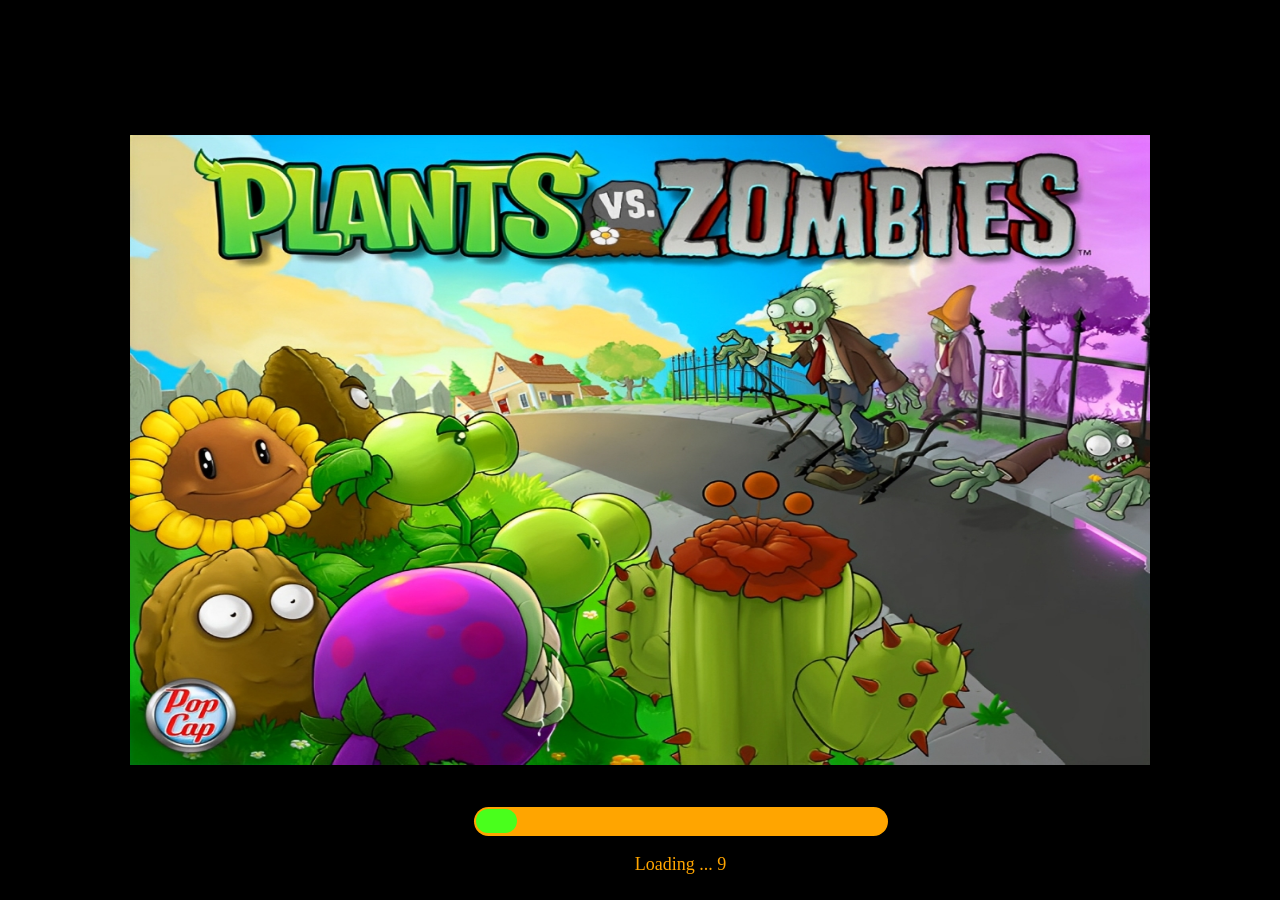
<file: index.htm>
<!DOCTYPE html>
<html lang="en">
  <head>
    <meta charset="UTF-8" />
    <meta name="viewport" content="width=device-width, initial-scale=1.0" />
    <link rel="icon" type="image/png" href="./images/logo/zombieLogo.png" />
    <title>Plants vs Zombie</title>

    <link
      rel="Icon"
      href="./firstpage/photo_2025-02-02_05-24-02-removebg-preview.png"
    />
    <link rel="stylesheet" href="./style/style.css" />
    <link rel="stylesheet" href="./style/menu.css" />
    <link rel="stylesheet" href="./font/font.css" />
    <link rel="stylesheet" href="./style/keyframes.css" />

    <link rel="stylesheet" href="./keyframes/keyframes.css" />
  </head>
  <body>
    <div id="stage">
      <audio src="./sound/mainmenu/auMainMenu.mp3" id="auMainMenu"></audio>
      <audio
        src="./sound/mainmenu/gravebutton.ogg"
        id="auMainMenuGrave"
      ></audio>
      <audio src="./sound/levels/WateryGraves.mp3" id="auGame"></audio>
      <audio src="./sound/levels/SFX plant.mp3" id="auPlant"></audio>
      <!-- <audio src="./sound/levels/05.losemusic.mp3" id="auLose"></audio> -->
      <div id="main-holder">
        <div id="start-page" class="show">
          <div class="loading-box-holder">
            <div class="progress">
              <div class="inner-progress"></div>
            </div>
            <p class="progress-text">
              Loading ... <span id="progress-timer">10</span>
            </p>
          </div>
        </div>

        <div id="menuPage" class="hide">
          <div class="overlay">
            <div id="getUserNameContent">
              <label for="name"> Enter Your Name </label>
              <input type="text" id="name" name="name" />
              <span id="submitNameBtn"> OK </span>
            </div>
          </div>

          <div id="userName"></div>

          <div class="menu-holder">
            <div id="adventure"></div>
            <div id="moreWaysToPlays"></div>
            <div class="zombieBlink">
              <div id="rightEay"></div>
              <div id="leftEay"></div>
            </div>
          </div>
        </div>
        <div id="levelsPage" class="hide">
          <div id="slider">
            <div id="levelGallery"></div>
            <div id="playBtn" class="hide"></div>
            <div id="levelLeftBtn" class="hide"></div>
            <div id="levelRightBtn"></div>
          </div>
          <div class="levelsPlace">
            <div id="dayLevelsBtn"></div>
            <div id="nightLevelsBtn"></div>
            <div id="poolLevelsBtn"></div>
            <div id="fogLevelsBtn"></div>
            <div id="roofLevelsBtn"></div>
          </div>
          <div id="backBtn"></div>
        </div>
        <div id="levelOne" class="hide">
          <div id="field"></div>

          <div class="waterPlantErrorAlert">
            <div class="waterPlantError">
              This plant cannot be planted in water!
            </div>
          </div>
          <div id="selectCharacter">
            <span id="scorePlace"></span>
          </div>

          <div id="shovel"></div>

          <div id="menuBtn">
            <span class="menuBtnText"> Menu </span>
          </div>
          <div id="gameMenuInfo" class="hide">
            <div id="volumeBtn"></div>
            <div id="soundBtn"></div>
            <div id="backToGameBtn">back to game</div>
            <div id="backToMainMenuBtn">back to main menu</div>
          </div>
        </div>

        <div id="loseMessage"></div>
      </div>
    </div>
    <script src="./script/main.js"></script>
    <script src="./script/menu.js"></script>
    <script src="./script/levelsSlider.js"></script>
    <script src="./script/game.js"></script>
    <script>
      adventure.onclick = function () {
        menuPage.className = "hide";
        levelsPage.className = "show";
      };

      backBtn.onclick = function () {
        menuPage.className = "show";
        levelsPage.className = "hide";
      };

      backToMainMenuBtn.onclick = function () {
        levelOne.className = "hide";
        gameMenuInfo.style.display = "none";
        menuPage.className = "show";
      };
    </script>
  </body>
</html>
</file>
<file: style/style.css>
@font-face {
    font-family: bri;
    src: url(../font/Brianne_s_hand.ttf);
}

@font-face {
    font-family: evil ;
    src: url(../font/SamdanEvil.ttf);
}

body{
    margin: 0; padding: 0;
    box-sizing: border-box;
    background: #000;
}

img{
    width: 100%;
    height: 100%;
}

.show{
    display: block;
}

.hide{
    display: none;
}

#stage{
    width: 100%;
    height: 100vh;
    display: flex;
    justify-content: center;
    align-items: center;
}

#stage #main-holder{
    width: 1200px;
    height: 630px;
}

#start-page{
    width: 100%;
    height: 100%;
    background: url(../firstpage/0000008150.1920x1080\ \(1\).jpg) no-repeat 50%;
    background-color: black;
    background-size: 85% 100%;
}

.loading-box-holder{
    width: 414px;
    height: 50px;
    position: absolute;
    bottom: 50px;
    left: 37%;
}

.progress{
    width: 99%;
    height: 50%;
    background: orange;
    
    border-radius: 40px;
    margin-top: 7px;
    padding: .5%;
}

.inner-progress{
    width: 10px;;
    height: 95%;
    background: rgb(73, 255, 28);
    border-radius: 40px;
    padding: 0;
    transform-origin: left;
    transition: width 1s linear;
    /* margin: auto; */
}

.progress-text{
    font-size: large;
    color: orange;
    text-align: center;
}
#menuPage{
    width: 1200px;
    height: 630px;
    border: 1px solid orange;
    background: url(../menu/background.jpg) no-repeat 50%;
    background-size: 100% 100%;
    position: relative;
}

.menu-holder{
    width: 300px;
    height: 400px;
    position: absolute;
    right: 27%;
    bottom: 140px;

}

#adventure{
    width: 311px;
    height: 248px;
    background: url(../menu/adventure__1_-removebg-preview.png) no-repeat 50%;
    background-size: 100% 100%;
    margin-top: -3px;
}

#adventure:hover{
    width: 305px;
    background: url(../menu/adventure__2_-removebg-preview.png) no-repeat 50%;
    background-size: 100% 100%;

}

#moreWaysToPlays{
    width: 250px;
    height: 239px;
    background: url(../menu/morewaystoplay\ \(1\).png) no-repeat 50%;
    background-size: 100% 100%;
    margin-top: -111px;
    margin-left: 10px;
}

#moreWaysToPlays:hover{
    width: 250px;
    background: url(../menu/morewaystoplay\ \(2\).png) no-repeat 50%;
    background-size: 100% 100%;
    margin-right: 10px;
}

#levelOne{
    width: 70%;
    height: 100%;
    position: absolute;
    top: -1px;
    left: 157px;
    background: url("../images/mainmain.png") no-repeat;
    background-size: 100% 100%;
    border: 1px solid blue;
}

#field {
    width: 90%;
    height: 85%;
    margin: 87px 40px;
    display: grid;
    grid-template-columns: repeat( 9 , 80px );
    grid-template-rows: repeat( 6, 80px );
    gap: 14px;
    position: relative;
}

.tile{
    width: 90px;
    height: 90px;
}

.plant{
   width: 60px;
   height: 60px;
   margin: auto;
   margin: 10px;
   position: absolute;
   background-size: contain;
}

.waterPlantErrorAlert{
    width: 97%;
    height: 174px;
    border:14px solid orange;
    position: absolute;
    top: 260px; left: 0px;
    display: none;
}

.waterPlantError{
    width: 100%;
    height: 100%;
    display: flex;
    align-items: center;
    justify-content: center;
    background:orange;
    opacity: 0.8;
    font-size: 28px;
    color: #fff;

    animation: blinkingBorder 2s infinite;
    transition: 1.5s;
}

#selectCharacter {
    width: 77%;
    height: 95px;
    background: url("../images/select.png") no-repeat;
    background-size: 87% 110%;
    position: absolute;
    top: 0;
    display: flex;
    justify-content: center;
    align-items: start;
    gap: 17px;
    left: 6px;
    cursor: pointer;
}

.sunflowerMove{
    width: 60px;
    height: 60px;
    padding: 0;
    animation: sunflower 5s linear infinite;
    background-size: 100% 100%;

}
.lilyPadMove{
    width: 60px;
    height: 60px;
    padding: 0;
    background-size: contain;
    background: url("../levels/char/lily-pad-idle.gif") no-repeat 50% 50%;
}

#stage>#mainStageHolder>#regularZombie {
    width: 60px;
    height: 80px;
    background: url("../images/frames/regularzombiewalkframe/Newfolderfolder2/1.png")no-repeat;
    background-size: contain;
    position: absolute;
    right: 0;
    bottom: 25px;

}

#stage>#mainStageHolder>#selectCharacter {
    width: 77%;
    height: 88px;
    background: url("../images/select.png") no-repeat;
    background-size: 87% 110%;
    position: absolute;
    top: 0;
    display: flex;
    justify-content: center;
    align-items: start;
    gap: 14px;
    left: 6px;
    cursor: pointer;
}

#scorePlace {
    width: 60px;
    height: 22px;
    font-size: 25px;
    position: absolute;
    top: 68px;
    left: 20px;
    text-indent: 23px;
    line-height: 21px;
    font-family: sadman;
    font-weight: 500;



}

.plantsCharacterSelect {
    width: 53px;
    height: 65px;
    margin: 14px 0px;
    background-size: 100% 100%;

}

.plantsCharacterSelect>img {
    width: 100%;
    height: 100%;
}

#peaShooterSelectCharacter {
    background-size: 100% 100%;
}

#lilyPadSelectCharacter {
    background: url(../images/lilypad.png) no-repeat;
}

#chomperSelectCharacter {
    background: url(../images/chomper.png) no-repeat;
}

.chomperEating{
    background: url(../levels/char/chomper-eating-zombie.gif) no-repeat;
}

#spikeRockSelectCharacter {
    background: url(../images/spikerock.png) no-repeat;
}

#sunflowerSelectCharacter {
    background: url(../images/sunflower.png) no-repeat;
}

#spikeweedSelectCharacter {
    background: url(../images/spikeweed.png) no-repeat;

}



#shovel {
    width: 92px;
    height: 75px;
    background: url("../images/shovel.jpg") no-repeat;
    background-size: 89% 100%;
    position: absolute;
    right: 223px;
    top: 0;
    cursor: pointer;
}

#pool {
    width: 762px;
    height: 157px;
    background: url("../images/pool.gif") no-repeat 0 -26px;
    background-size: 103% 115%;
    position: absolute;
    top: 286px;
    left: 47px;
    z-index: -1;
}

#menuBtn {
    width: 120px;
    height: 30px;
    background: url("../images/menubtn.png") no-repeat;
    background-size: 100% 100%;
    position: absolute;
    right: 7px;
    top: 0px;
    cursor: pointer;
    display: flex;
    justify-content: center;
    align-items: start;
}

#menuBtn>.menuBtnText:hover,
#gameMenuInfo>#backToMainMenuBtn:hover,
#gameMenuInfo>#backToGameBtn:hover {

    color: rgba(1, 233, 1, 1);

}

#menuBtn>.menuBtnText {
    font-family: sadman;
    font-size: 20px;
    color: rgba(0, 196, 0, 1);

}
#gameMenuInfo {
    width: 441px;
    height: 73%;
    background: url("../images/menuboxx.png") no-repeat;
    background-size: contain;
    position: absolute;
    top: 105px; left: 290px;
    z-index: 1500;

}

#gameMenuInfo>#volumeBtn {
    width: 30px;
    height: 30px;
    background: url("../images/volume.png") no-repeat 0 -6px;
    background-size: 46px 41px;
    position: absolute;
    top: 100px;
    left: 250px;
    cursor: grab;

}

#gameMenuInfo>#soundBtn {
    width: 28px;
    height: 25px;
    position: absolute;
    top: 135px; left: 186px;
    background: url("../images/checkIcon.png");
    background-size: contain;
    cursor: pointer;
}

#gameMenuInfo>#backToGameBtn {
    width: 251px;
    height: 29px;
    position: absolute;
    bottom: 56px; left: 70px;
    cursor: pointer;
    font-family: evil;
    color: rgba(0, 196, 0, 1);
    font-size: 36px;
    text-indent: 35px;
    line-height: 25px;

}

#backToMainMenuBtn {
    width: 176px;
    height: 33px;
    position: absolute;
    bottom: 170px; left: 111px;
    cursor: pointer;
    font-family: sadman;
    color: rgba(0, 196, 0, 1);
    font-size: 21px;
    text-indent: 16px;
    line-height: 31px;


}

@keyframes moveSun {
    0%{top: 0;}
    100%{top: 300px;}
}
.sun{
    width: 60px;
    height: 60px;
    position: absolute;
    top: 0;
    right: 400px;
    z-index: 1000;
    background: url(../levels/char/sol-dorado.gif) no-repeat 50% 50%;
    background-size: contain;
    animation: moveSun 12s linear forwards;
}
.colectSun2{
    width: 44px;
    height: 35px;
    position: absolute;
    top: 31px;
    right: -15px;
    z-index: 1000;
    background: url(../levels/char/sol-dorado.gif) no-repeat ;
    background-size: 100% 100%;
}

.planterOnLily{
    width: 60px;
    height: 60px;
    border: 1px solid red;
    margin: 10px;
    position: absolute;
}

.bullet{
    width: 18px;
    height: 17px;
    position: absolute;
    top: 8px;
    z-index: 1000;
    background: url("../images/frames/bullet.png") no-repeat ;
    background-size: 100% 100%;
    animation: bullet 5s linear ;
}

/*zombie*/
.regularZombie,.conheadZombie,.poolZombieR,.poolZombieC {
    width: 60px;
    height: 80px;
    position: absolute;
    z-index: 5;
    right: 0;
    background-size: contain;
    background-repeat: no-repeat;
}
.regularZombie{
    background: url(../levels/char/regularZombieWalk.gif)no-repeat;
    background-size: 100% 100%;
}
.conheadZombie{ 
    background: url(../levels/char/conheadWalking.gif) no-repeat;
    background-size: 100% 100%;
}
.poolZombieR{
    background: url(../levels/char/regularZombiePool.gif) no-repeat;
    background-size: 100% 100%;
}
.poolZombieC{ 
    background: url(../levels/char/Untitled-1.gif) no-repeat;
    background-size:100% 100%;
}

.eating {
  background: url(../levels/char/regularZombieEating.gif) no-repeat;
    background-size:100% 100%;
}
     
.conheadEating{ 
    background: url(../levels/char/cnheadEating.gif) no-repeat;
    background-size:100% 100%;
}
.conheadEatingPool{
    background: url(../levels/char/conheadZombiePoolEating.gif) no-repeat;
    background-size:100% 100%;
}
.regularEatingPool{
        background: url(../levels/char/regularZombiePoolEating.gif) no-repeat;
        background-size:100% 100%;
}

#loseMessage{
    width: 388px;
    height: 300px;
    border-radius: 10px;
    background: url(../levels/levelstage/losemessage.png) no-repeat 50%;
    background-size: contain;
    background-color: #000;
    position: absolute;
    left: 455px; top: 160px;
    z-index: 100;
    display: none;
}
</file>
<file: style/menu.css>
/* ==============================   RE-USEABLE CODES  ================================== */

.show{
    display: block;
    opacity: 1;
}

.hide{
    display: none;
    opacity: 0;
}

body{
    scroll-behavior: smooth;
}

/* ==============================   MENU   ================================== */

#userName{
    width: 255px;
    height: 84px;
    font-family: bri;
    font-size: 25px;
    color: #fff;
    text-align: center;
    line-height: 3;
    position: absolute;
    top: 15px;
    left: 50px;
}

#getUserNameContent{
    width: 500px;
    height: 400px;
    display: flex;
    justify-content: center;
    align-items: center;
    flex-direction: column;
    gap: 20px;
    background: url(../menu/pixelcut-export\ \(6\).png) no-repeat 50%;
    background-size: auto;
    background-size: cover;
    position: absolute;
    top: 85px;
    left: 370px;
    z-index: 1000;
    position: relative;
}

label{
    color: #f4bb62;
    font-family: evil;
    font-size: 33px;
}

#name{
    outline: none;
    padding: 10px;
    font-family: bri;
    font-size: 20px;
    color: #f4bb62;
    box-shadow: inset 5px 3px 3px #000;
    border: 5px solid #f4bb62;
    margin-bottom: 50px ;
}

#submitNameBtn{
    margin-top: 20px;
    width: 318px;
    padding: 1px;
    font-family: evil;
    font-size: 38px;
    color: rgb(87, 248, 36);
    text-align: center;
    position: absolute;
    bottom: 47px;
    cursor: pointer;
}

#submitNameBtn:hover{
    color: rgb(67, 221, 20);
}

/* ==============================   ZOMBIE EYES   ================================== */

#rightEay{
    width: 32px;
    height: 34px;
    position: absolute;
    bottom: 239px;
    background-size: contain;
    right: 322px;
    border-radius: 50px;
}

#leftEay{
    width: 21px;
    height: 29px;
    position: absolute;
    bottom: 216px;
    background-size: contain;
    right: 368px;
    border-radius: 50px;
}

/* ==============================  levels page   ================================== */

#levelsPage{
    width: 100%;
    height: 94%;
    background: url(../levels/photo_2025-02-11_23-53-29.jpg);
}

/* ========================== LEVELS ============================ */

#slider{
    width: 800px;
    height: 250px;
    margin:auto;
    overflow: hidden;
    position: relative;
}

#levelGallery{
    width: 250%;
    height: 92%;
    margin: auto;
    display: flex;
    align-items: center;
    justify-content: flex-start;
    gap: 1.5rem;
    position: relative;
    overflow: hidden;
}

.levels{
    width: 12%;
    height: 100%;
    display: flex;
    justify-content: center;
    align-items: center;
    flex-direction: column;
    position: relative;

    transition: transform 0.3s ease;
}

.levels.active {
    transform: scale(1.2);
    z-index: 2;
  }

.levelImgCover{
    width: 90%;
    height: 95%;
}

.levelImg{
    height: 100%;
}

#playBtn{
    width: 170px;
    height: 150px;
    background:url(../levels/playGameBtn.png) no-repeat;
    background-size: contain;
    position: absolute;
    top: 74%; left: 1%;
    cursor: pointer;
}

#levelLeftBtn{
    width: 50px;
    height: 50px;
    position: absolute;
    left: 0; top: 35%;
    background:url(../levels/char/left.png) no-repeat 50%;
    background-size: contain;
}

#levelRightBtn{
    width: 50px;
    height: 50px;
    position: absolute;
    background:url(../levels/char/icons8-right-arrow-40.png) no-repeat 50%;
    background-size: contain;
    right: .5%; top: 35%;
    
}
/* ======================================================== */

.levelsPlace{
    width: 705px;
    height: 280px;
    position: absolute;
    top: 20rem; right: 16.5rem;
}

#dayLevelsBtn{
    width: 114px;
    height: 101px;
    background:url(../levels/day1.png) no-repeat;
    background-size: contain;
    position: absolute;
    top: 6.3rem; left: 2.8rem;
    cursor: pointer;
}

#dayLevelsBtn:hover{
    background:url(../levels/day2.png) no-repeat;
    background-size: contain;
}

#nightLevelsBtn{
    width: 132px;
    height: 83px;
    background:url(../levels/nigh1.png) no-repeat;
    background-size: contain;
    position: absolute;
    top: 6.83rem; left: 9.5rem;
    cursor: pointer;
}

#nightLevelsBtn:hover{
    background:url(../levels/night2.png) no-repeat;
    background-size: contain;
}

#poolLevelsBtn{
    width: 118px;
    height: 77.8px;
    background: url(../levels/pool1.png) no-repeat;
    background-size: contain;
    position: absolute;
    top: 4.2rem; left: 16.2rem;
    cursor: pointer;
}

#poolLevelsBtn:hover{
    background: url(../levels/pool2.png) no-repeat;
    background-size: contain;
}

#fogLevelsBtn{
    width: 122px;
    height: 93.8px;
    background:url(../levels/fog1.png) no-repeat;
    background-size: contain;
    position: absolute;
    top: 4.9rem; left: 23.4rem;
    cursor: pointer;
}

#fogLevelsBtn:hover{
    background: url(../levels/fog2.png) no-repeat;
    background-size: contain;
}

#backBtn{
    width: 90px;
    height: 90px;
    background:url(../levels/backBtn1.png) no-repeat;
    background-size: auto;
    background-size: contain;
    position: absolute;
    bottom: 3.5rem; left: 5.3rem;
    cursor: pointer;
}

#backBtn:hover{
    background: url(../levels/backBtn2.png) no-repeat;
    background-size: contain;
    height: 120px;
    position: absolute;
    bottom: 1.7rem;
}
</file>
<file: font/font.css>
@font-face {
    font-family: condensed;
    src: url(../font/SamdanCondensed.ttf);
}
@font-face {
    font-family: sadman;
    src: url(../font/Samdan.ttf);
}
@font-face {
    font-family: evil;
    src: url(../font/SamdanEvil.ttf);
}
@font-face {
    font-family: evilCondensed;
    src: url(../font/SamdanEvilCondensed.ttf);
}
</file>
<file: style/keyframes.css>
@keyframes sunflower {
    0%{background-image: url("../images/frames/sunflower/pics/done/1.png");}
    5%{background-image: url("../images/frames/sunflower/pics/done/2.png");}
    10%{background-image: url("../images/frames/sunflower/pics/done/3.png");}
    15%{background-image: url("../images/frames/sunflower/pics/done/4.png");}
    20%{background-image: url("../images/frames/sunflower/pics/done/5.png");}
    25%{background-image: url("../images/frames/sunflower/pics/done/6.png");}
    30%{background-image: url("../images/frames/sunflower/pics/done/7.png");}
    35%{background-image: url("../images/frames/sunflower/pics/done/8.png");}
    40%{background-image: url("../images/frames/sunflower/pics/done/9.png");}
    45%{background-image: url("../images/frames/sunflower/pics/done/10.png");}
    50%{background-image: url("../images/frames/sunflower/pics/done/1.png");}
    55%{background-image: url("../images/frames/sunflower/pics/done/2.png");}
    60%{background-image: url("../images/frames/sunflower/pics/done/3.png");}
    65%{background-image: url("../images/frames/sunflower/pics/done/4.png");}
    70%{background-image: url("../images/frames/sunflower/pics/done/5.png");}
    75%{background-image: url("../images/frames/sunflower/pics/done/6.png");}
    80%{background-image: url("../images/frames/sunflower/pics/done/7.png");}
    85%{background-image: url("../images/frames/sunflower/pics/done/8.png");}
    90%{background-image: url("../images/frames/sunflower/pics/done/9.png");}
    95%{background-image: url("../images/frames/sunflower/pics/done/10.png");}
    100%{background-image: url("../images/frames/sunflower/pics/done/1.png");}
 
}
@keyframes zombieWalk{

    0% {background-image: url("../images/frames/regularzombiewalkframe/1.png");}
    0.5% {background-image: url("../images/frames/regularzombiewalkframe/2.png");}
    1% {background-image: url("../images/frames/regularzombiewalkframe/3.png");}
    1.5% {background-image: url("../images/frames/regularzombiewalkframe/4.png");}
    2% {background-image: url("../images/frames/regularzombiewalkframe/5.png");}
    2.5% {background-image: url("../images/frames/regularzombiewalkframe/6.png");}
    3% {background-image: url("../images/frames/regularzombiewalkframe/7.png");}
    3.5% {background-image: url("../images/frames/regularzombiewalkframe/8.png");}
    4% {background-image: url("../images/frames/regularzombiewalkframe/9.png");}
    4.5% {background-image: url("../images/frames/regularzombiewalkframe/10.png");}
    5% {background-image: url("../images/frames/regularzombiewalkframe/11.png");}
    5.5% {background-image: url("../images/frames/regularzombiewalkframe/12.png");}
    6% {background-image: url("../images/frames/regularzombiewalkframe/13.png");}
    6.5% {background-image: url("../images/frames/regularzombiewalkframe/14.png");}
    7% {background-image: url("../images/frames/regularzombiewalkframe/15.png");}
    7.5% {background-image: url("../images/frames/regularzombiewalkframe/16.png");}
    8% {background-image: url("../images/frames/regularzombiewalkframe/17.png");}
    8.5% {background-image: url("../images/frames/regularzombiewalkframe/18.png");}
    9% {background-image: url("../images/frames/regularzombiewalkframe/19.png");}
    9.5% {background-image: url("../images/frames/regularzombiewalkframe/20.png");}
    10% {background-image: url("../images/frames/regularzombiewalkframe/21.png");}
    10.5% {background-image: url("../images/frames/regularzombiewalkframe/22.png");}
    11% {background-image: url("../images/frames/regularzombiewalkframe/23.png");}
    11.5% {background-image: url("../images/frames/regularzombiewalkframe/1.png");}
    12% {background-image: url("../images/frames/regularzombiewalkframe/2.png");}
    12.5% {background-image: url("../images/frames/regularzombiewalkframe/3.png");}
    13% {background-image: url("../images/frames/regularzombiewalkframe/4.png");}
    13.5% {background-image: url("../images/frames/regularzombiewalkframe/5.png");}
    14% {background-image: url("../images/frames/regularzombiewalkframe/6.png");}
    14.5% {background-image: url("../images/frames/regularzombiewalkframe/7.png");}
    15% {background-image: url("../images/frames/regularzombiewalkframe/8.png");}
    15.5% {background-image: url("../images/frames/regularzombiewalkframe/9.png");}
    16% {background-image: url("../images/frames/regularzombiewalkframe/10.png");}
    16.5% {background-image: url("../images/frames/regularzombiewalkframe/11.png");}
    17% {background-image: url("../images/frames/regularzombiewalkframe/12.png");}
    17.5% {background-image: url("../images/frames/regularzombiewalkframe/13.png");}
    18% {background-image: url("../images/frames/regularzombiewalkframe/14.png");}
    18.5% {background-image: url("../images/frames/regularzombiewalkframe/15.png");}
    19% {background-image: url("../images/frames/regularzombiewalkframe/16.png");}
    19.5% {background-image: url("../images/frames/regularzombiewalkframe/17.png");}
    20% {background-image: url("../images/frames/regularzombiewalkframe/18.png");}
    20.5% {background-image: url("../images/frames/regularzombiewalkframe/19.png");}
    21% {background-image: url("../images/frames/regularzombiewalkframe/20.png");}
    21.5% {background-image: url("../images/frames/regularzombiewalkframe/21.png");}
    22% {background-image: url("../images/frames/regularzombiewalkframe/22.png");}
    22.5% {background-image: url("../images/frames/regularzombiewalkframe/23.png");}
    23% {background-image: url("../images/frames/regularzombiewalkframe/1.png");}
    23.5% {background-image: url("../images/frames/regularzombiewalkframe/2.png");}
    24% {background-image: url("../images/frames/regularzombiewalkframe/3.png");}
    24.5% {background-image: url("../images/frames/regularzombiewalkframe/4.png");}
    25% {background-image: url("../images/frames/regularzombiewalkframe/5.png");}
    25.5% {background-image: url("../images/frames/regularzombiewalkframe/6.png");}
    26% {background-image: url("../images/frames/regularzombiewalkframe/7.png");}
    26.5% {background-image: url("../images/frames/regularzombiewalkframe/8.png");}
    27% {background-image: url("../images/frames/regularzombiewalkframe/9.png");}
    27.5% {background-image: url("../images/frames/regularzombiewalkframe/10.png");}
    28% {background-image: url("../images/frames/regularzombiewalkframe/11.png");}
    28.5% {background-image: url("../images/frames/regularzombiewalkframe/12.png");}
    29% {background-image: url("../images/frames/regularzombiewalkframe/13.png");}
    29.5% {background-image: url("../images/frames/regularzombiewalkframe/14.png");}
    30% {background-image: url("../images/frames/regularzombiewalkframe/15.png");}
    30.5% {background-image: url("../images/frames/regularzombiewalkframe/16.png");}
    31% {background-image: url("../images/frames/regularzombiewalkframe/17.png");}
    31.5% {background-image: url("../images/frames/regularzombiewalkframe/18.png");}
    32% {background-image: url("../images/frames/regularzombiewalkframe/19.png");}
    32.5% {background-image: url("../images/frames/regularzombiewalkframe/20.png");}
    33% {background-image: url("../images/frames/regularzombiewalkframe/21.png");}
    33.5% {background-image: url("../images/frames/regularzombiewalkframe/22.png");}
    34% {background-image: url("../images/frames/regularzombiewalkframe/23.png");}
    34.5% {background-image: url("../images/frames/regularzombiewalkframe/1.png");}
    35% {background-image: url("../images/frames/regularzombiewalkframe/2.png");}
    35.5% {background-image: url("../images/frames/regularzombiewalkframe/3.png");}
    36% {background-image: url("../images/frames/regularzombiewalkframe/4.png");}
    36.5% {background-image: url("../images/frames/regularzombiewalkframe/5.png");}
    37% {background-image: url("../images/frames/regularzombiewalkframe/6.png");}
    37.5% {background-image: url("../images/frames/regularzombiewalkframe/7.png");}
    38% {background-image: url("../images/frames/regularzombiewalkframe/8.png");}
    38.5% {background-image: url("../images/frames/regularzombiewalkframe/9.png");}
    39% {background-image: url("../images/frames/regularzombiewalkframe/10.png");}
    39.5% {background-image: url("../images/frames/regularzombiewalkframe/11.png");}
    40% {background-image: url("../images/frames/regularzombiewalkframe/12.png");}
    40.5% {background-image: url("../images/frames/regularzombiewalkframe/13.png");}
    41% {background-image: url("../images/frames/regularzombiewalkframe/14.png");}
    41.5% {background-image: url("../images/frames/regularzombiewalkframe/15.png");}
    42% {background-image: url("../images/frames/regularzombiewalkframe/16.png");}
    42.5% {background-image: url("../images/frames/regularzombiewalkframe/17.png");}
    43% {background-image: url("../images/frames/regularzombiewalkframe/18.png");}
    43.5% {background-image: url("../images/frames/regularzombiewalkframe/19.png");}
    44% {background-image: url("../images/frames/regularzombiewalkframe/20.png");}
    44.5% {background-image: url("../images/frames/regularzombiewalkframe/21.png");}
    45% {background-image: url("../images/frames/regularzombiewalkframe/22.png");}
    45.5% {background-image: url("../images/frames/regularzombiewalkframe/23.png");}
    46% {background-image: url("../images/frames/regularzombiewalkframe/1.png");}
    46.5% {background-image: url("../images/frames/regularzombiewalkframe/2.png");}
    47% {background-image: url("../images/frames/regularzombiewalkframe/3.png");}
    47.5% {background-image: url("../images/frames/regularzombiewalkframe/4.png");}
    48% {background-image: url("../images/frames/regularzombiewalkframe/5.png");}
    48.5% {background-image: url("../images/frames/regularzombiewalkframe/6.png");}
    49% {background-image: url("../images/frames/regularzombiewalkframe/7.png");}
    49.5% {background-image: url("../images/frames/regularzombiewalkframe/8.png");}
    50% {background-image: url("../images/frames/regularzombiewalkframe/9.png");}
    50.5% {background-image: url("../images/frames/regularzombiewalkframe/10.png");}
    51% {background-image: url("../images/frames/regularzombiewalkframe/11.png");}
    51.5% {background-image: url("../images/frames/regularzombiewalkframe/12.png");}
    52% {background-image: url("../images/frames/regularzombiewalkframe/13.png");}
    52.5% {background-image: url("../images/frames/regularzombiewalkframe/14.png");}
    53% {background-image: url("../images/frames/regularzombiewalkframe/15.png");}
    53.5% {background-image: url("../images/frames/regularzombiewalkframe/16.png");}
    54% {background-image: url("../images/frames/regularzombiewalkframe/17.png");}
    54.5% {background-image: url("../images/frames/regularzombiewalkframe/18.png");}
    55% {background-image: url("../images/frames/regularzombiewalkframe/19.png");}
    55.5% {background-image: url("../images/frames/regularzombiewalkframe/20.png");}
    56% {background-image: url("../images/frames/regularzombiewalkframe/21.png");}
    56.5% {background-image: url("../images/frames/regularzombiewalkframe/22.png");}
    57% {background-image: url("../images/frames/regularzombiewalkframe/23.png");}
    57.5% {background-image: url("../images/frames/regularzombiewalkframe/1.png");}
    58% {background-image: url("../images/frames/regularzombiewalkframe/2.png");}
    58.5% {background-image: url("../images/frames/regularzombiewalkframe/3.png");}
    59% {background-image: url("../images/frames/regularzombiewalkframe/4.png");}
    59.5% {background-image: url("../images/frames/regularzombiewalkframe/5.png");}
    60% {background-image: url("../images/frames/regularzombiewalkframe/6.png");}
    60.5% {background-image: url("../images/frames/regularzombiewalkframe/7.png");}
    61% {background-image: url("../images/frames/regularzombiewalkframe/8.png");}
    61.5% {background-image: url("../images/frames/regularzombiewalkframe/9.png");}
    62% {background-image: url("../images/frames/regularzombiewalkframe/10.png");}
    62.5% {background-image: url("../images/frames/regularzombiewalkframe/11.png");}
    63% {background-image: url("../images/frames/regularzombiewalkframe/12.png");}
    63.5% {background-image: url("../images/frames/regularzombiewalkframe/13.png");}
    64% {background-image: url("../images/frames/regularzombiewalkframe/14.png");}
    64.5% {background-image: url("../images/frames/regularzombiewalkframe/15.png");}
    65% {background-image: url("../images/frames/regularzombiewalkframe/16.png");}
    65.5% {background-image: url("../images/frames/regularzombiewalkframe/17.png");}
    66% {background-image: url("../images/frames/regularzombiewalkframe/18.png");}
    66.5% {background-image: url("../images/frames/regularzombiewalkframe/19.png");}
    67% {background-image: url("../images/frames/regularzombiewalkframe/20.png");}
    67.5% {background-image: url("../images/frames/regularzombiewalkframe/21.png");}
    68% {background-image: url("../images/frames/regularzombiewalkframe/22.png");}
    68.5% {background-image: url("../images/frames/regularzombiewalkframe/23.png");}
    69% {background-image: url("../images/frames/regularzombiewalkframe/1.png");}
    69.5% {background-image: url("../images/frames/regularzombiewalkframe/2.png");}
    70% {background-image: url("../images/frames/regularzombiewalkframe/3.png");}
    70.5% {background-image: url("../images/frames/regularzombiewalkframe/4.png");}
    71% {background-image: url("../images/frames/regularzombiewalkframe/5.png");}
    71.5% {background-image: url("../images/frames/regularzombiewalkframe/6.png");}
    72% {background-image: url("../images/frames/regularzombiewalkframe/7.png");}
    72.5% {background-image: url("../images/frames/regularzombiewalkframe/8.png");}
    73% {background-image: url("../images/frames/regularzombiewalkframe/9.png");}
    73.5% {background-image: url("../images/frames/regularzombiewalkframe/10.png");}
    74% {background-image: url("../images/frames/regularzombiewalkframe/11.png");}
    74.5% {background-image: url("../images/frames/regularzombiewalkframe/12.png");}
    75% {background-image: url("../images/frames/regularzombiewalkframe/13.png");}
    75.5% {background-image: url("../images/frames/regularzombiewalkframe/14.png");}
    76% {background-image: url("../images/frames/regularzombiewalkframe/15.png");}
    76.5% {background-image: url("../images/frames/regularzombiewalkframe/16.png");}
    77% {background-image: url("../images/frames/regularzombiewalkframe/17.png");}
    77.5% {background-image: url("../images/frames/regularzombiewalkframe/18.png");}
    78% {background-image: url("../images/frames/regularzombiewalkframe/19.png");}
    78.5% {background-image: url("../images/frames/regularzombiewalkframe/20.png");}
    79% {background-image: url("../images/frames/regularzombiewalkframe/21.png");}
    79.5% {background-image: url("../images/frames/regularzombiewalkframe/22.png");}
    80% {background-image: url("../images/frames/regularzombiewalkframe/23.png");}
    80.5% {background-image: url("../images/frames/regularzombiewalkframe/1.png");}
    81% {background-image: url("../images/frames/regularzombiewalkframe/2.png");}
    81.5% {background-image: url("../images/frames/regularzombiewalkframe/3.png");}
    82% {background-image: url("../images/frames/regularzombiewalkframe/4.png");}
    82.5% {background-image: url("../images/frames/regularzombiewalkframe/5.png");}
    83% {background-image: url("../images/frames/regularzombiewalkframe/6.png");}
    83.5% {background-image: url("../images/frames/regularzombiewalkframe/7.png");}
    84% {background-image: url("../images/frames/regularzombiewalkframe/8.png");}
    84.5% {background-image: url("../images/frames/regularzombiewalkframe/9.png");}
    85% {background-image: url("../images/frames/regularzombiewalkframe/10.png");}
    85.5% {background-image: url("../images/frames/regularzombiewalkframe/11.png");}
    86% {background-image: url("../images/frames/regularzombiewalkframe/12.png");}
    86.5% {background-image: url("../images/frames/regularzombiewalkframe/13.png");}
    87% {background-image: url("../images/frames/regularzombiewalkframe/14.png");}
    87.5% {background-image: url("../images/frames/regularzombiewalkframe/15.png");}
    88% {background-image: url("../images/frames/regularzombiewalkframe/16.png");}
    88.5% {background-image: url("../images/frames/regularzombiewalkframe/17.png");}
    89% {background-image: url("../images/frames/regularzombiewalkframe/18.png");}
    89.5% {background-image: url("../images/frames/regularzombiewalkframe/19.png");}
    90% {background-image: url("../images/frames/regularzombiewalkframe/20.png");}
    90.5% {background-image: url("../images/frames/regularzombiewalkframe/21.png");}
    91% {background-image: url("../images/frames/regularzombiewalkframe/22.png");}
    91.5% {background-image: url("../images/frames/regularzombiewalkframe/23.png");}
    92% {background-image: url("../images/frames/regularzombiewalkframe/1.png");}
    92.5% {background-image: url("../images/frames/regularzombiewalkframe/2.png");}
    93% {background-image: url("../images/frames/regularzombiewalkframe/3.png");}
    93.5% {background-image: url("../images/frames/regularzombiewalkframe/4.png");}
    94% {background-image: url("../images/frames/regularzombiewalkframe/5.png");}
    94.5% {background-image: url("../images/frames/regularzombiewalkframe/6.png");}
    95% {background-image: url("../images/frames/regularzombiewalkframe/7.png");}
    95.5% {background-image: url("../images/frames/regularzombiewalkframe/8.png");}
    96% {background-image: url("../images/frames/regularzombiewalkframe/9.png");}
    96.5% {background-image: url("../images/frames/regularzombiewalkframe/10.png");}
    97% {background-image: url("../images/frames/regularzombiewalkframe/11.png");}
    97.5% {background-image: url("../images/frames/regularzombiewalkframe/12.png");}
    98% {background-image: url("../images/frames/regularzombiewalkframe/13.png");}
    98.5% {background-image: url("../images/frames/regularzombiewalkframe/14.png");}
    99% {background-image: url("../images/frames/regularzombiewalkframe/15.png");}
    99.5% {background-image: url("../images/frames/regularzombiewalkframe/16.png");}
    100% {background-image: url("../images/frames/regularzombiewalkframe/17.png");
    transform: translateX(-800px);}
}

@keyframes bullet {
    0%{left: 55px; }
    100%{left:750px; }
    
}

/* ========================== بوردر چشمکزن ارورها ============================= */

@keyframes blinkingBorder{
    0%{
        border-color: orange;
        opacity: 1;
    }
    50%{
        border-color: transparent;
        opacity: .8;
    }
    100%{
        border-color: orange;
        opacity: 1;
    }
}
</file>
<file: keyframes/keyframes.css>
@keyframes moveSun {
    0%{top: 0;}
    100%{top: 300px;}
}
@keyframes bullet {
    0%{left: 55px; }
    100%{left:750px; }
    
}
</file>
